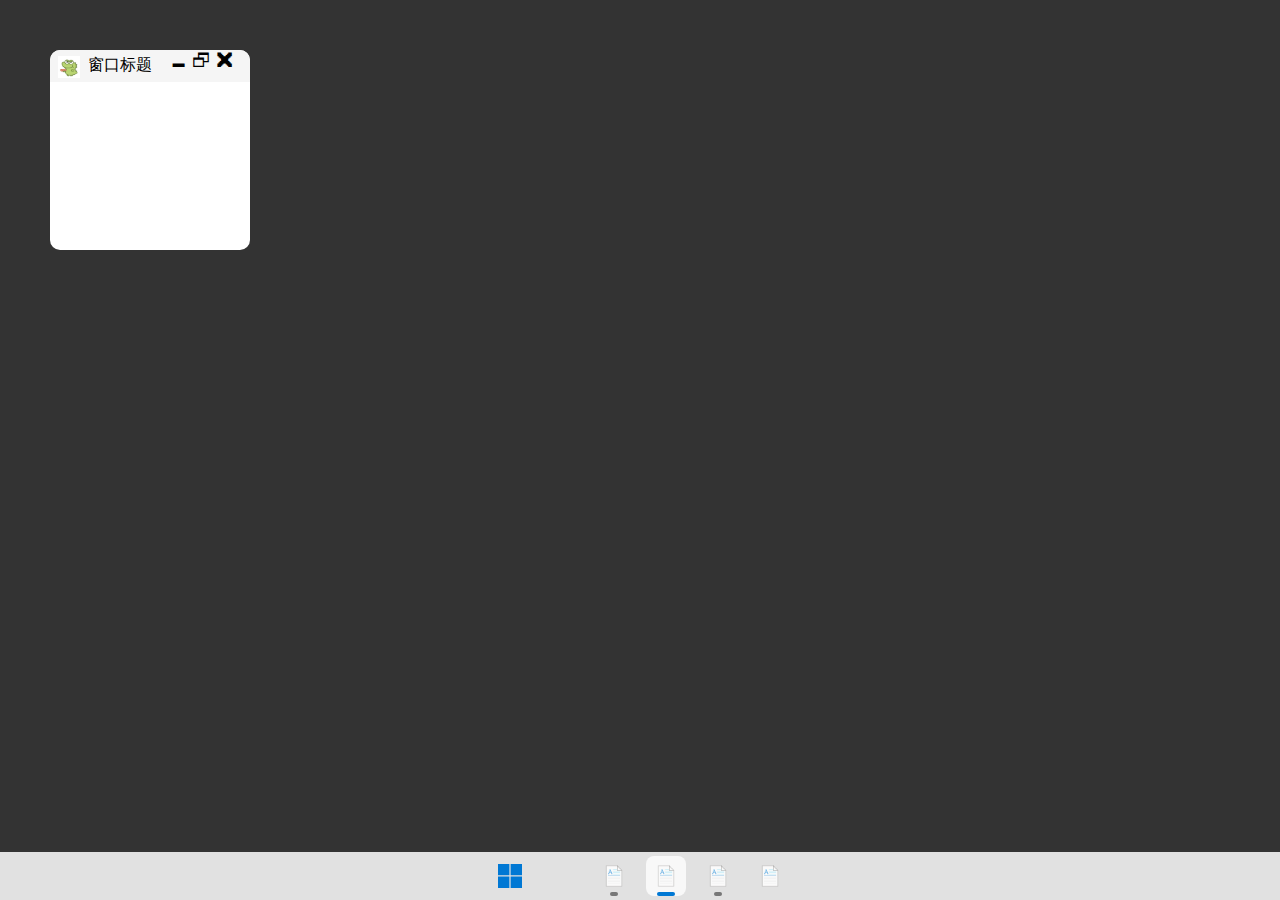
<file: win.html>
<!DOCTYPE html>
<html>
    <head>
        <meta charset="UTF-8">
        <meta http-equiv="X-UA-Compatible" content="IE=edge">
        <meta name="viewport" content="width=device-width, initial-scale=1.0">
        <link rel="shortcut icon" type="image/svg" href="/favicon.svg">
        <script type="text/javascript" src="/js/global/JQuery/jquery-3.7.1.min.js"></script>
        <style>
            html, body {
                margin: 0;
                padding: 0;
            }
            body {
                background-color: #333;
                overflow: hidden;
            }
            a {
                text-decoration: none;
                color: black;
            }
            .taskbar {
                position: fixed;
                bottom: 0;
                left: 0;
                right: 0;
                width: 100dvw;
                height: 48px;
                background-color: #eeee;
            }
            .taskbar .task-apps {
                position: absolute;
                text-align: center;
                left: 50%;
                transform: translateX(-50%);
                width: max-content;
                height: inherit;
            }
            .taskbar .task-apps div {
                top: 0;
                bottom: 0;
                position: relative;
                display: inline-block;
                height: calc(100% - 8px);
                margin: 4px;
                aspect-ratio: 1 / 1;
                box-sizing: border-box;
                border-radius: 8px;
            }
            .taskbar .task-apps div img, .taskbar .task-apps div svg {
                position: absolute;
                top: 50%;
                left: 50%;
                transform: translate(-50%, -50%);
                display: inline-block;
                height: 100%;
                padding: 8px;
                aspect-ratio: 1 / 1;
                box-sizing: border-box;
            }
            .taskbar .task-apps div:hover {
                background-color: #fff6;
            }
            .taskbar .task-apps div[data-minisize]::after {
                bottom: -36px;
                left: 50%;
                transform: translateX(-50%);
                position: relative;
                display: block;
                content: '';
                height: 4px;
                width: 8px;
                margin: 0;
                padding: 0;
                background-color: #777;
                border-radius: 999px;
            }
            .taskbar .task-apps div[data-this-is-using] {
                background-color: #fafafaee;
            }
            .taskbar .task-apps div[data-this-is-using]::after {
                bottom: -36px;
                left: 50%;
                transform: translateX(-50%);
                position: relative;
                display: block;
                content: '';
                height: 4px;
                width: 18px;
                margin: 0;
                padding: 0;
                background-color: #0078D4;
                border-radius: 999px;
            }
            .win {
                top: 50px;
                left: 50px;
                width: 200px;
                height: 200px;
                background-color: white;
                z-index: 0;
                box-sizing: border-box;
                position: absolute;
                border-radius: 10px;
            }
            .win-title-bar {
                display: flex;
                position: relative;
                background-color: whitesmoke;
                z-index: 999;
                height: 2rem;
                flex-direction: row;
                flex-wrap: nowrap;
                align-content: center;
                justify-content: space-between;
                align-items: center;
                border-top-left-radius: inherit;
                border-top-right-radius: inherit;
                padding: 8px;
                box-sizing: border-box;
            }
            .win-title {
                flex-direction: row;
                align-content: center;
            }
            .win-title img {
                height: calc(2rem - 10px);
                margin-top: 6px;
            }
            .win-close {
                height: inherit;
                float: right;
                margin-right: 8px;
                cursor: context-menu;
            }
            .win-close a {
                text-align: center;
                font-size: 1.2rem;
                margin: 0;
                padding: 0;
                box-sizing: border-box;
                cursor: context-menu;
            }
            .win-drag {
                height: 2rem;
                flex: 1;
            }
            .win-drag p {
                margin: 5px 0 0 8px;
                cursor: context-menu;
            }
        </style>
        <script>
            $(function() {
                窗口可以移动();
                $(".taskbar .task-apps div").on('mousedown', (e) => {
                    const 原来的高度 = 40;
                    var _ = 60;
                    const 偏移X = e.clientX - parseInt($(e.currentTarget).css("left"));
                    var 下去的计时器 = setInterval(() => {
                        $(e.currentTarget.firstChild).css("height", `${原来的高度 / 60 * _}px`);
                        if (_ > (60 - 12)) --_; else clearInterval(下去的计时器);
                    }, (1/2));
                    $(document).on('mousemove', e.currentTarget, async(event) => {
                        $(e.currentTarget).css("left", (event.clientX - 偏移X) + 'px');
                    });
                    $(e.currentTarget).on('mouseup', (event) => {
                        $(event.currentTarget).unbind('mousemove');
                        var __ = 60 - 12;
                        var 上来的计时器 = setInterval(() => {
                            $(event.currentTarget.firstChild).css("height", `${原来的高度 / 60 * __}px`);
                            if (__ <= 60) ++__; else {
                                clearInterval(上来的计时器);
                                $(event.currentTarget).unbind('mouseup');
                            }
                        }, (1/2));
                    });
                });
            });
            async function 窗口可以移动() {
                //初始化偏移值
                var 偏移X = 0;
                var 偏移Y = 0;
                const 窗口 = $("#窗口");
                //检测鼠标按下的事件，绑定到标题栏
                $(document).on("mousedown", ".win-drag", (e) => {
                    //计算偏移值
                    偏移X = e.clientX - parseInt(窗口.css("left"));
                    偏移Y = e.clientY - parseInt(窗口.css("top"));
                    //鼠标移动时实时更新,为了性能所以异步
                    $(document).mousemove(async function(event) {
                        窗口.css("left", (event.clientX - 偏移X) + 'px');
                        窗口.css("top", (event.clientY - 偏移Y) + 'px');
                    });
                });
                //鼠标抬起时解绑
                $(document).mouseup((event) => {
                    $(document).unbind('mouseover').unbind('mouseout').unbind('mousemove');
                });
            }
            let 已经最大化了 = false
            let 窗口X轴, 窗口Y轴, 窗口高度, 窗口宽度;
            function 最大化() {
                if (已经最大化了) {
                    //把窗口重新弄到原来的位置
                    $('#窗口').css('width', 窗口宽度)
                    $('#窗口').css('height', 窗口高度);
                    $('#窗口').css('top', 窗口Y轴);
                    $('#窗口').css('left', 窗口X轴);
                    $("#窗口").css("border-radius", "10px");
                    $(".win-title-bar").css("border-top-left-radius", "inherit");
                    $(".win-title-bar").css("border-top-right-radius", "inherit");
                    窗口可以移动();
                } else {
                    //记录窗口位置大小
                    窗口X轴 = $('#窗口').css('left');
                    窗口Y轴 = $('#窗口').css('top');
                    窗口高度 = $('#窗口').css('height');
                    窗口宽度 = $('#窗口').css('width');
                    //最大化
                    $(document).unbind("mousedown");
                    $('#窗口').css('width', '100%')
                    $('#窗口').css('height', 'calc(100dvh - 48px)');
                    $('#窗口').css('top', 0);
                    $('#窗口').css('left', 0);
                    $(".win-title-bar, #窗口").css('border-radius', "0");
                }
                已经最大化了 = !已经最大化了
            }
            function 最小化(window_target, taskbar_target) {}
        </script>
    </head>
    <body>
        <div class="taskbar">
            <div class="task-apps">
                <div data-win-logo>
                    <svg xmlns="http://www.w3.org/2000/svg" viewBox="0 0 4875 4875"><path fill="#0078d4" d="M0 0h2311v2310H0zm2564 0h2311v2310H2564zM0 2564h2311v2311H0zm2564 0h2311v2311H2564"/></svg>
                </div>
                <div data-search-bar></div>
                <div data-minisize><img src="/resource/icon/docs/docs.ico"></div>
                <div data-this-is-using><img src="/resource/icon/docs/docs.ico"></div>
                <div data-minisize><img src="/resource/icon/docs/docs.ico"></div>
                <div><img src="/resource/icon/docs/docs.ico"></div>
            </div>
        </div>
        <div id="窗口" class="win">
            <div class="win-title-bar">
                <div class="win-title">
                    <img src="/resource/blogger/blogger.png">
                </div>
                <div class="win-drag">
                    <p>窗口标题</p>
                </div>
                <div class="win-close">
                    <a href="javascript:void(0);" onclick="$('#窗口').remove()">🗕</a>
                    <a href="javascript:void(0);" onclick="最大化()">🗗</a>
                    <a href="javascript:void(0);" onclick="$('#窗口').remove()">🗙</a>
                </div>
            </div>
        </div>
    </body>
</html>
</file>
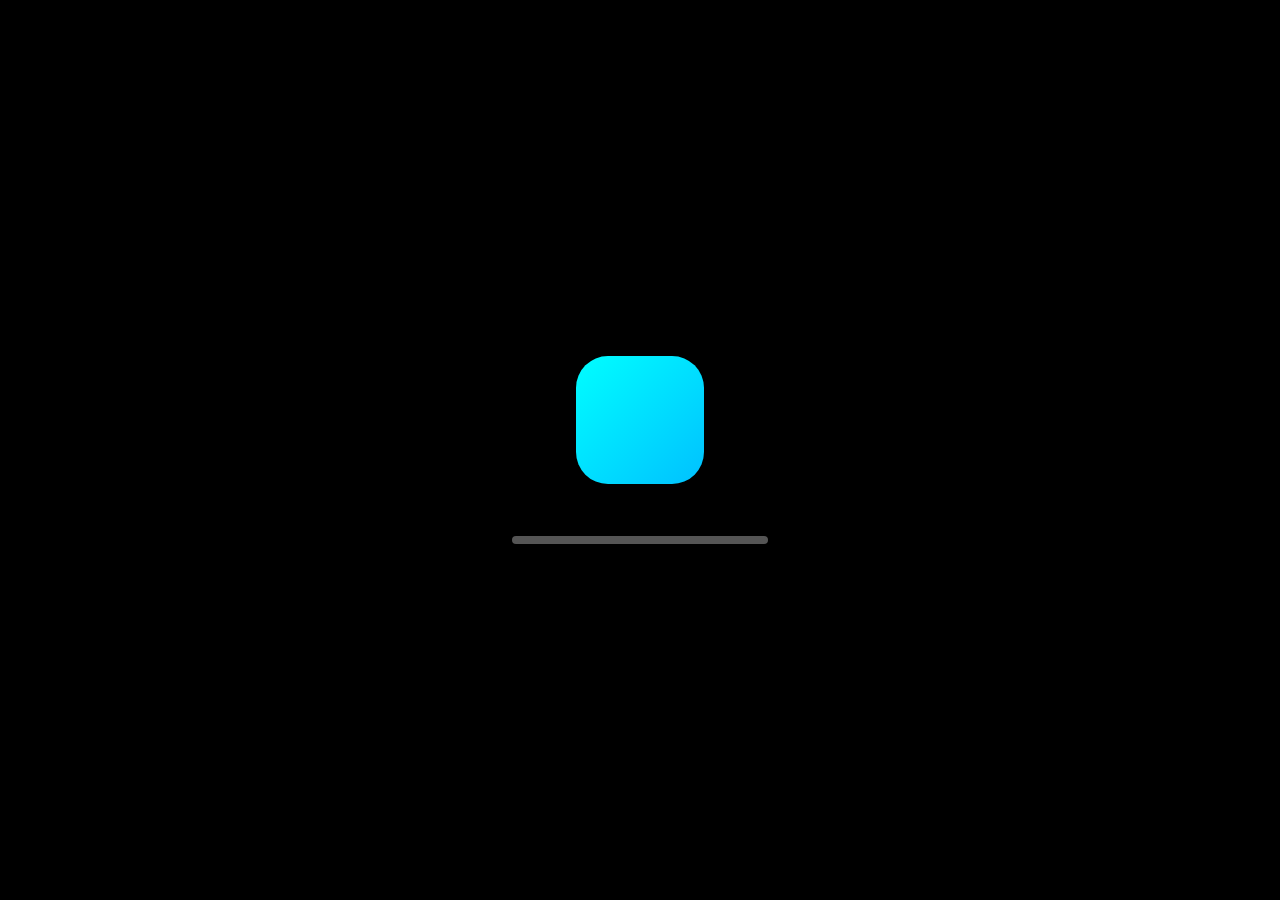
<file: 彩蛋/macos.html>
<!DOCTYPE html>
<html>
	<head>
		<meta charset="UTF-8">
		<meta http-equiv="X-UA-Compatible" content="IE=edge">
		<meta name="viewport" content="width=device-width,initial-scale=1.0">
		<title></title>
		<style>
			html, body {
    			margin: 0;
    			padding: 0;
    			background-color: black;
			}
			.container {
				--load-time: 5s;
				position: absolute;
  				top: 50%;
	  			left: 50%;
  				transform: translate(-50%, -50%);
    			text-align: center;
			}
			.progress-bar {
    			width: 256px;
    			height: 8px;
    			background-color: #555;
    			border-radius: 5px;
    			overflow: hidden;
				animation: load-out .175s linear forwards;
				animation-delay: var(--load-time);
			}
			.progress {
	    		width: 0%;
    			height: 100%;
    			background-color: azure;
    			animation: progress var(--load-time) linear forwards;
			}
			@keyframes progress {
    			0% { width: 0%; }
    			15% { width: 25%; }
	    		85% { width: 65%; }
    			100% { width: 100%; }
			}
			@keyframes load-out {
    			from { opacity: 1; }
    			to { opacity: 0; }
			}
		</style>
	</head>
	<body>
		<div class="container">
			<img src="/favicon.svg" width="128px" style="margin-bottom:48px;animation:load-out .175s linear forwards;animation-delay:var(--load-time);">
			<div class="progress-bar">
				<div class="progress"></div>
			</div>
		</div>
	</body>
</html>
</file>
